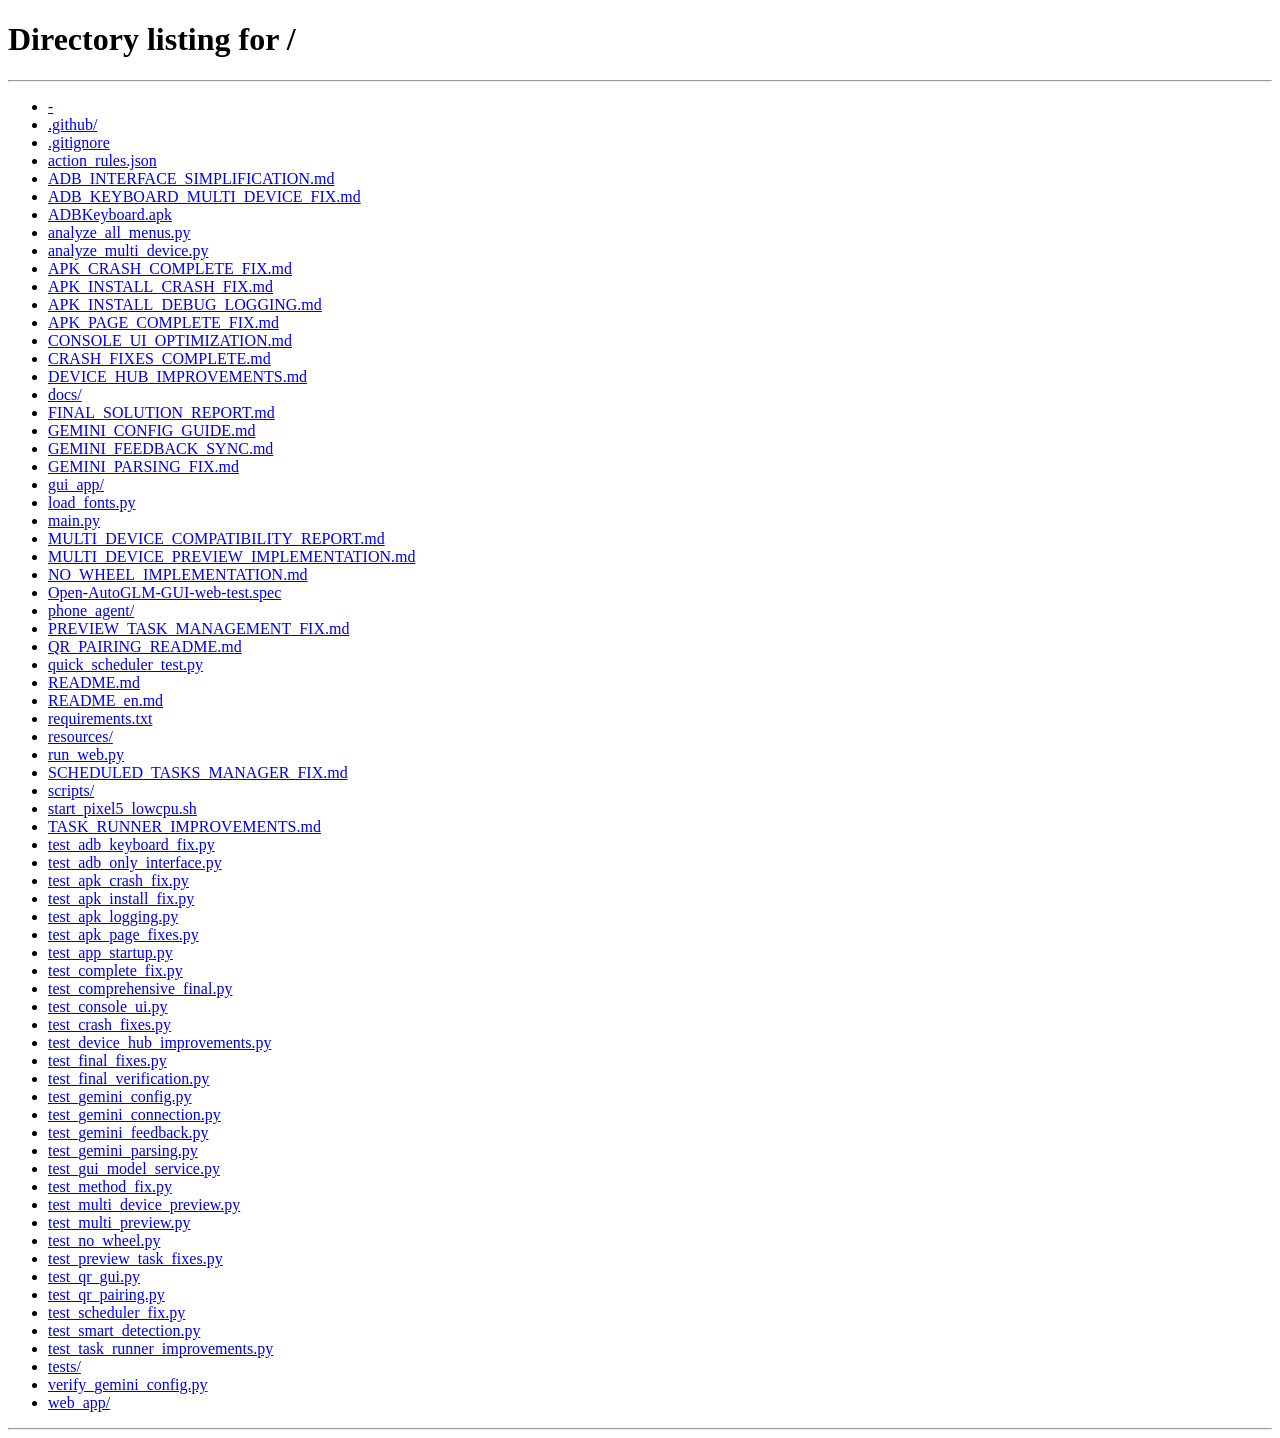
<file: web_app/static/automation.html>
<!doctype html><html lang="zh-CN"><head><meta charset="utf-8"><title>AutoGLM</title></head><body><p>功能已融入主界面，正在返回… <a href="/">进入主界面</a></p><script>location.replace('/'+location.search);</script></body></html>
</file>
